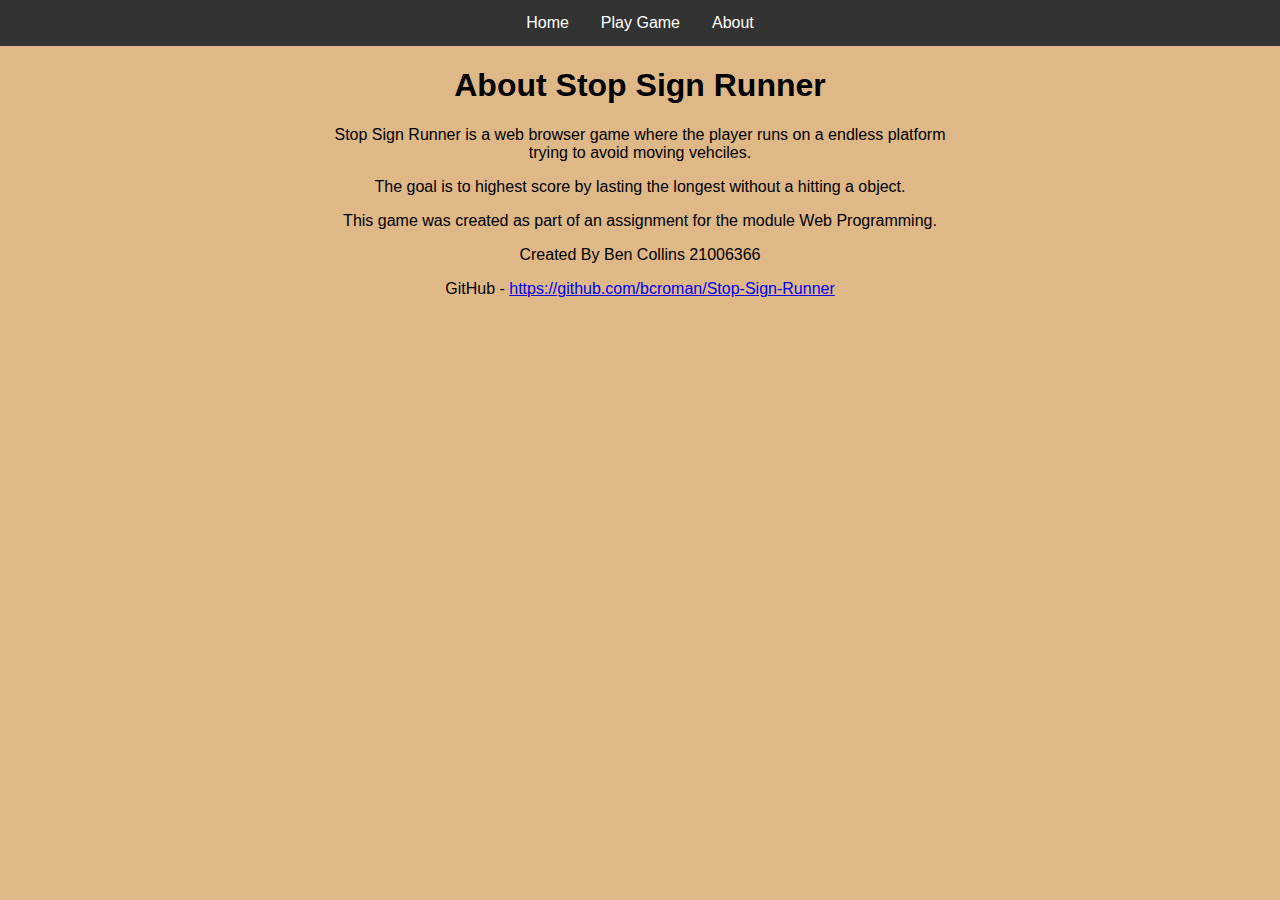
<file: about.html>
<!DOCTYPE html>

<head>
    <meta charset="UTF-8">
    <meta name="viewport" content="width=device-width, initial-scale=1.0">
    <link rel="stylesheet" href="css/style.css">
    <title>Stop Sign Runner - About</title>
</head>

<body>

    <ul>
        <li><a href="index.html">Home</a></li>
        <li><a href="game.html">Play Game</a></li>
        <li><a href="about.html">About</a></li>
    </ul>

    <h1>About Stop Sign Runner</h1>

    <div id="about-section">
        <p>Stop Sign Runner is a web browser game where the player runs on a endless platform trying to avoid moving
            vehciles.</p>
        <p>The goal is to highest score by lasting the longest without a hitting a object.</p>

        <p>This game was created as part of an assignment for the module Web Programming.</p>
        <p>Created By Ben Collins 21006366</p>

        <p>GitHub - <a href="https://github.com/bcroman/Stop-Sign-Runner"
                target="_blank">https://github.com/bcroman/Stop-Sign-Runner</a></p>
    </div>


</body>
</file>
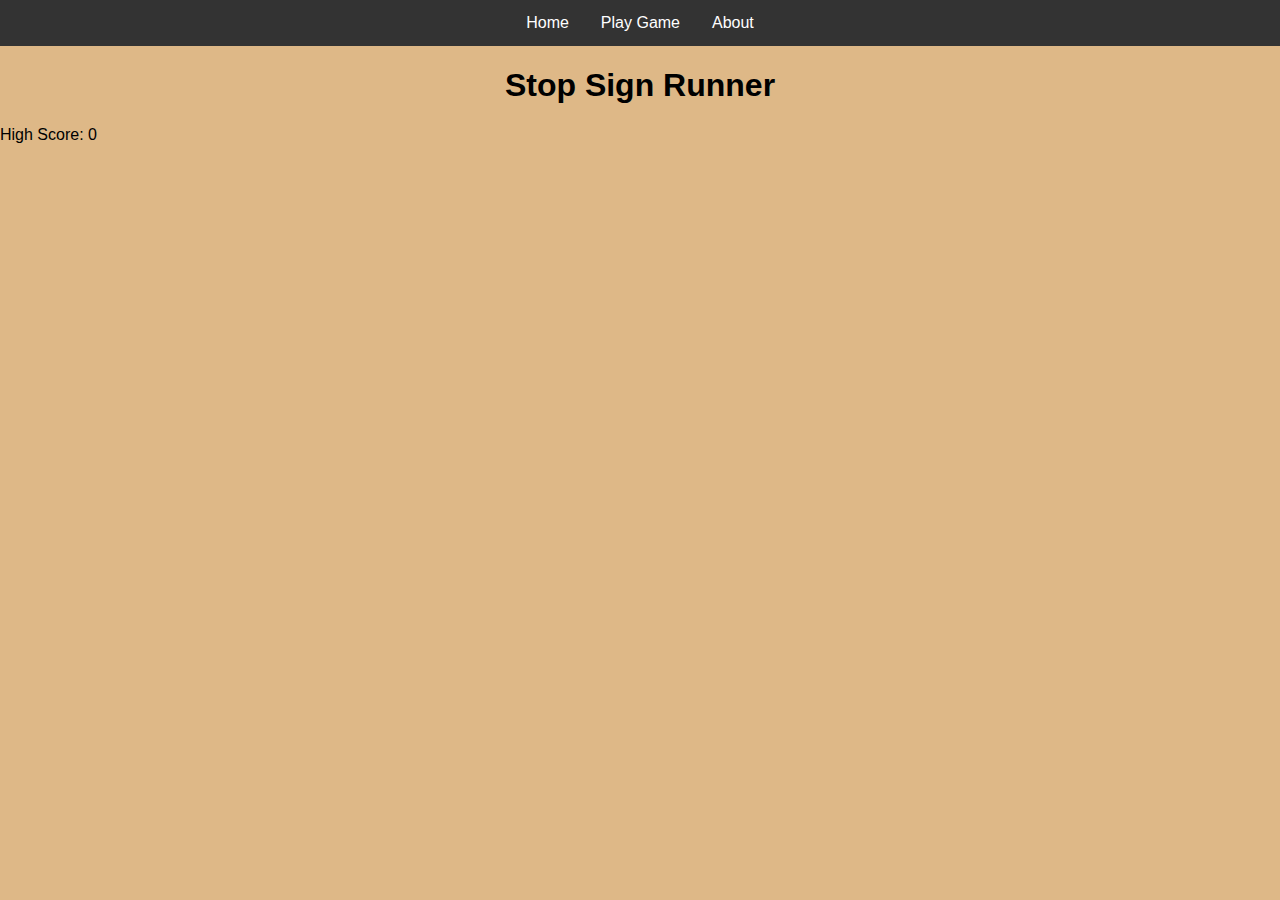
<file: game.html>
<!DOCTYPE html>

<head>
    <meta charset="UTF-8">
    <meta name="viewport" content="width=device-width, initial-scale=1.0">
    <link rel="stylesheet" href="css/style.css">
    <script src="./js/Box2dWeb-2.1.a.3.min.js"></script>
    <script src="https://ajax.googleapis.com/ajax/libs/jquery/3.5.1/jquery.min.js"></script>
    <title>Stop Sign Runner - Gane</title>
</head>

<body>

    <ul>
        <li><a href="index.html">Home</a></li>
        <li><a href="game.html">Play Game</a></li>
        <li><a href="about.html">About</a></li>
    </ul>

    <h1>Stop Sign Runner</h1>

    <div id="GameItems">
        <canvas id="b2dcan" width="800" height="600">
            <!-- Start Game Screen -->
            <div id="GameStartSceen">
                <h1>Stop Sign Runner</h1>
                <button id="startbin">Start Game</button>
                <button id="viewLeaderboard">View Leaderboard</button>
            </div>
        </canvas>

        <p id="Highscore">High Score: 0</p>

        
    </div>

    <script src="./js/gameLogic.js"></script>
</body>
</file>
<file: css/style.css>
/*
Basic website design
*/

body {
    margin: 0;
    padding: 0;
    font-family: Arial, Helvetica, sans-serif;
    background-color: burlywood;
}

h1 {
    text-align: center;
    font-size: xx-large
}

#about-section{
    width: 50%;
    margin: auto;
    text-align: center;
}

/* 
Navigation Bar Styling
*/
ul {
    list-style-type: none;
    margin: 0;
    padding: 0;
    overflow: hidden;
    background-color: #333333;
    display: flex;
    justify-content: center;
    position: sticky;
}

ul li a {
  display: block;
  color: white;
  padding: 14px 16px;
  text-decoration: none;
}

ul li a:hover {
  background-color: #111111;
}
</file>
